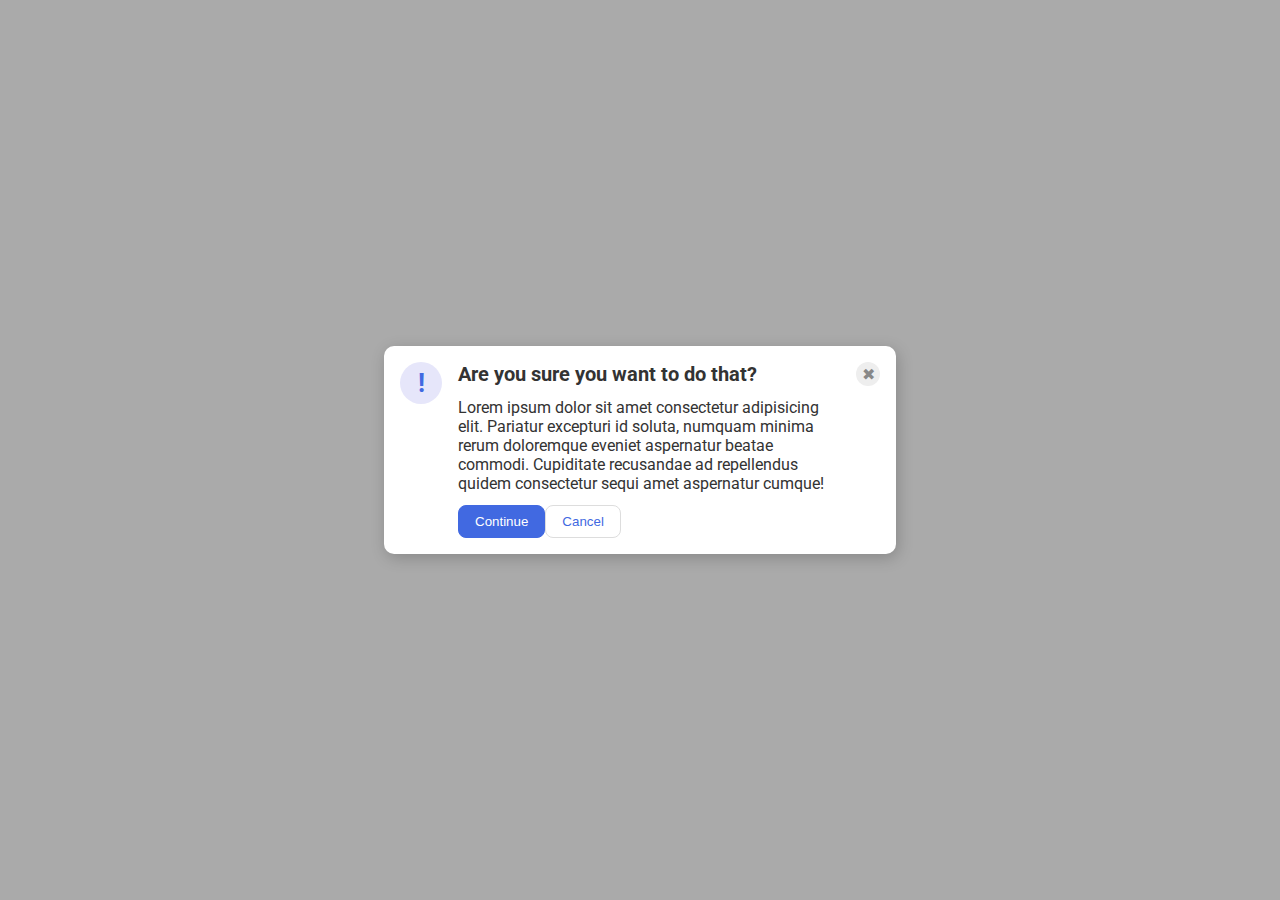
<file: flex/05-flex-modal/index.html>
<!DOCTYPE html>
<html lang="en">

<head>
  <meta charset="UTF-8">
  <meta http-equiv="X-UA-Compatible" content="IE=edge">
  <meta name="viewport" content="width=device-width, initial-scale=1.0">
  <link rel="stylesheet" href="style.css">
  <title>Modal</title>
</head>

<body>
  <div class="modal">

    <div class="icon">!</div>
    <div class="center">
      <div class="header">Are you sure you want to do that?</div>
      <div class="text">Lorem ipsum dolor sit amet consectetur adipisicing elit. Pariatur excepturi id soluta, numquam
        minima rerum doloremque eveniet aspernatur beatae commodi. Cupiditate recusandae ad repellendus quidem
        consectetur
        sequi amet aspernatur cumque!</div>
      <div class="buttons">
        <button class="continue">Continue</button>
        <button class="cancel">Cancel</button>
      </div>
    </div>
    <div class="close-button">✖</div>


  </div>
</body>

</html>
</file>
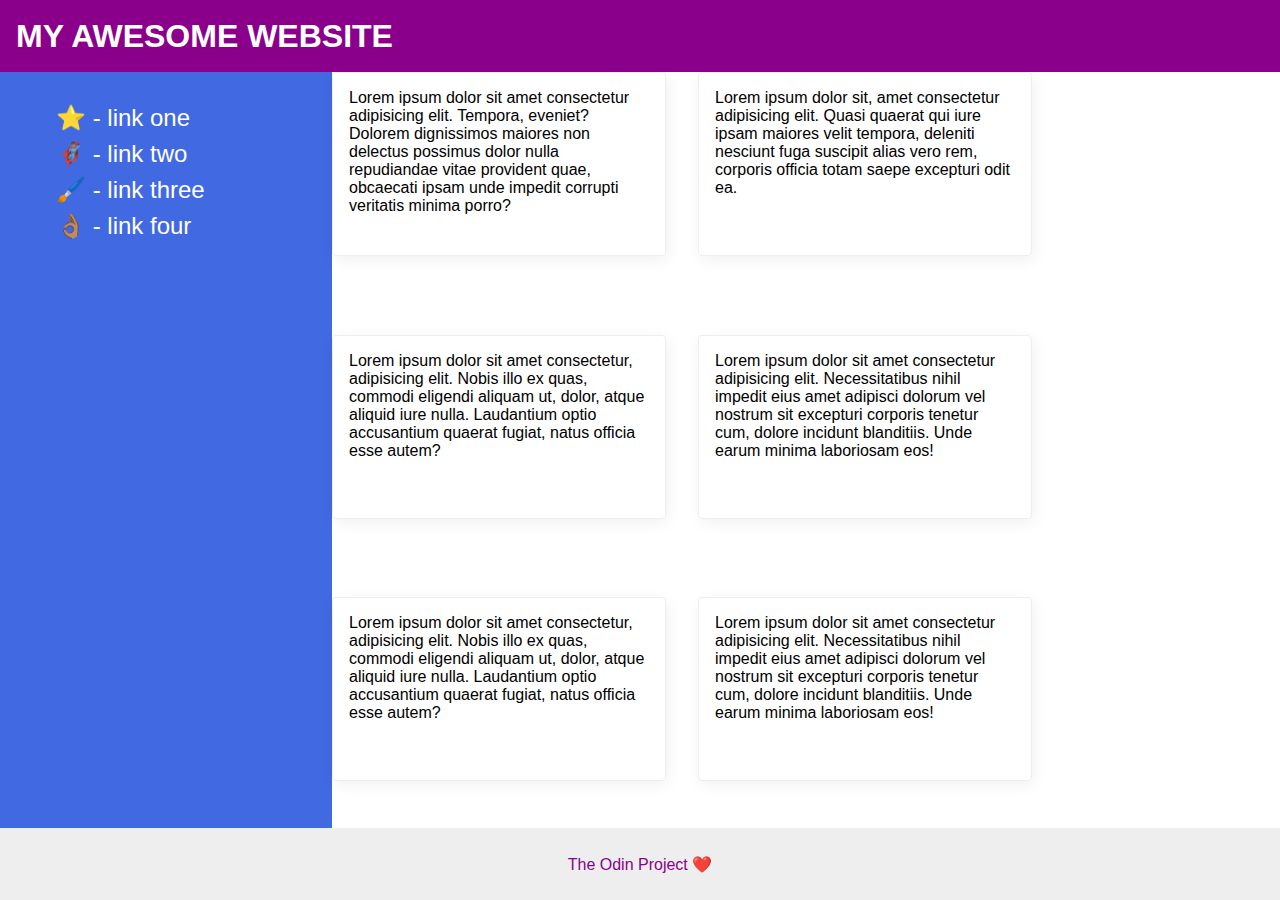
<file: flex/07-flex-layout-2/index.html>
<!DOCTYPE html>
<html lang="en">

<head>
  <meta charset="UTF-8">
  <meta http-equiv="X-UA-Compatible" content="IE=edge">
  <meta name="viewport" content="width=device-width, initial-scale=1.0">
  <title>The Holy Grail</title>
  <link rel="stylesheet" href="style.css">
</head>

<body>
  <div class="header">
    MY AWESOME WEBSITE
  </div>

  <div class="content">
    <div class="sidebar">
      <ul>
        <li><a href="#">⭐ - link one</a></li>
        <li><a href="#">🦸🏽‍♂️ - link two</a></li>
        <li><a href="#">🖌️ - link three</a></li>
        <li><a href="#">👌🏽 - link four</a></li>
      </ul>
    </div>

    <div class="cards">
      <div class="card">Lorem ipsum dolor sit amet consectetur adipisicing elit. Tempora, eveniet? Dolorem dignissimos
        maiores non delectus possimus dolor nulla repudiandae vitae provident quae, obcaecati ipsam unde impedit
        corrupti
        veritatis minima porro?</div>
      <div class="card">Lorem ipsum dolor sit, amet consectetur adipisicing elit. Quasi quaerat qui iure ipsam maiores
        velit tempora, deleniti nesciunt fuga suscipit alias vero rem, corporis officia totam saepe excepturi odit ea.
      </div>
      <div class="card">Lorem ipsum dolor sit amet consectetur, adipisicing elit. Nobis illo ex quas, commodi eligendi
        aliquam ut, dolor, atque aliquid iure nulla. Laudantium optio accusantium quaerat fugiat, natus officia esse
        autem?</div>
      <div class="card">Lorem ipsum dolor sit amet consectetur adipisicing elit. Necessitatibus nihil impedit eius amet
        adipisci dolorum vel nostrum sit excepturi corporis tenetur cum, dolore incidunt blanditiis. Unde earum minima
        laboriosam eos!</div>
      <div class="card">Lorem ipsum dolor sit amet consectetur, adipisicing elit. Nobis illo ex quas, commodi eligendi
        aliquam ut, dolor, atque aliquid iure nulla. Laudantium optio accusantium quaerat fugiat, natus officia esse
        autem?</div>
      <div class="card">Lorem ipsum dolor sit amet consectetur adipisicing elit. Necessitatibus nihil impedit eius amet
        adipisci dolorum vel nostrum sit excepturi corporis tenetur cum, dolore incidunt blanditiis. Unde earum minima
        laboriosam eos!</div>
    </div>
  </div>
  <div class="footer">
    The Odin Project ❤️
  </div>
</body>

</html>
</file>
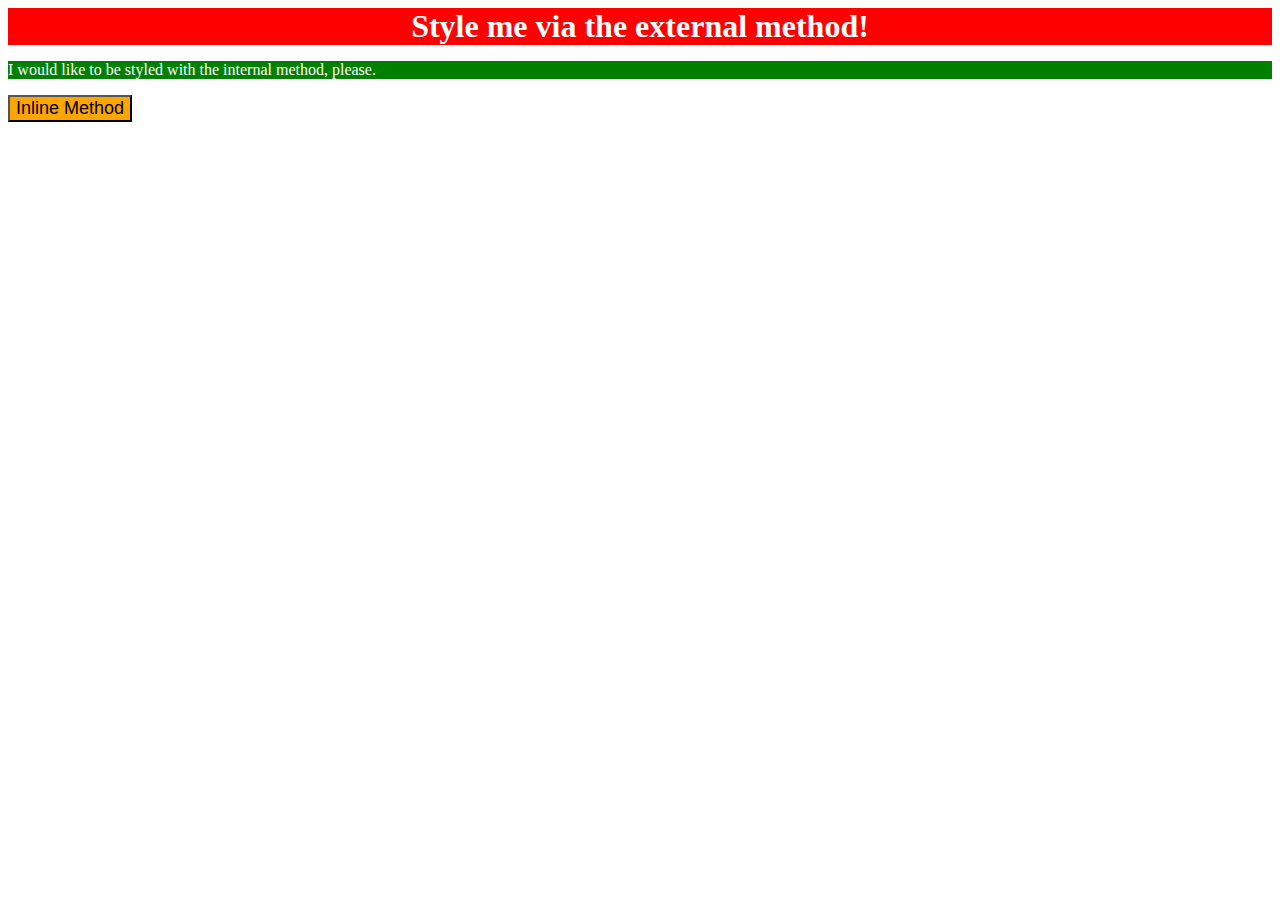
<file: foundations/01-css-methods/index.html>
<!DOCTYPE html>
<html lang="en">
  <head>
    <meta charset="UTF-8">
    <meta http-equiv="X-UA-Compatible" content="IE=edge">
    <meta name="viewport" content="width=device-width, initial-scale=1.0">
    <title>Methods for Adding CSS</title>
    <link rel = "stylesheet" href = "styles.css">
    <style>
      p{
        background-color: green;
        color: white;
        font-weight: 18px;
      }
    </style>
  </head>
  <body>
    <div>Style me via the external method!</div>
    <p>I would like to be styled with the internal method, please.</p>
    <button style = "background-color: orange; font-size: 18px" >Inline Method</button>
  </body>
</html>
</file>
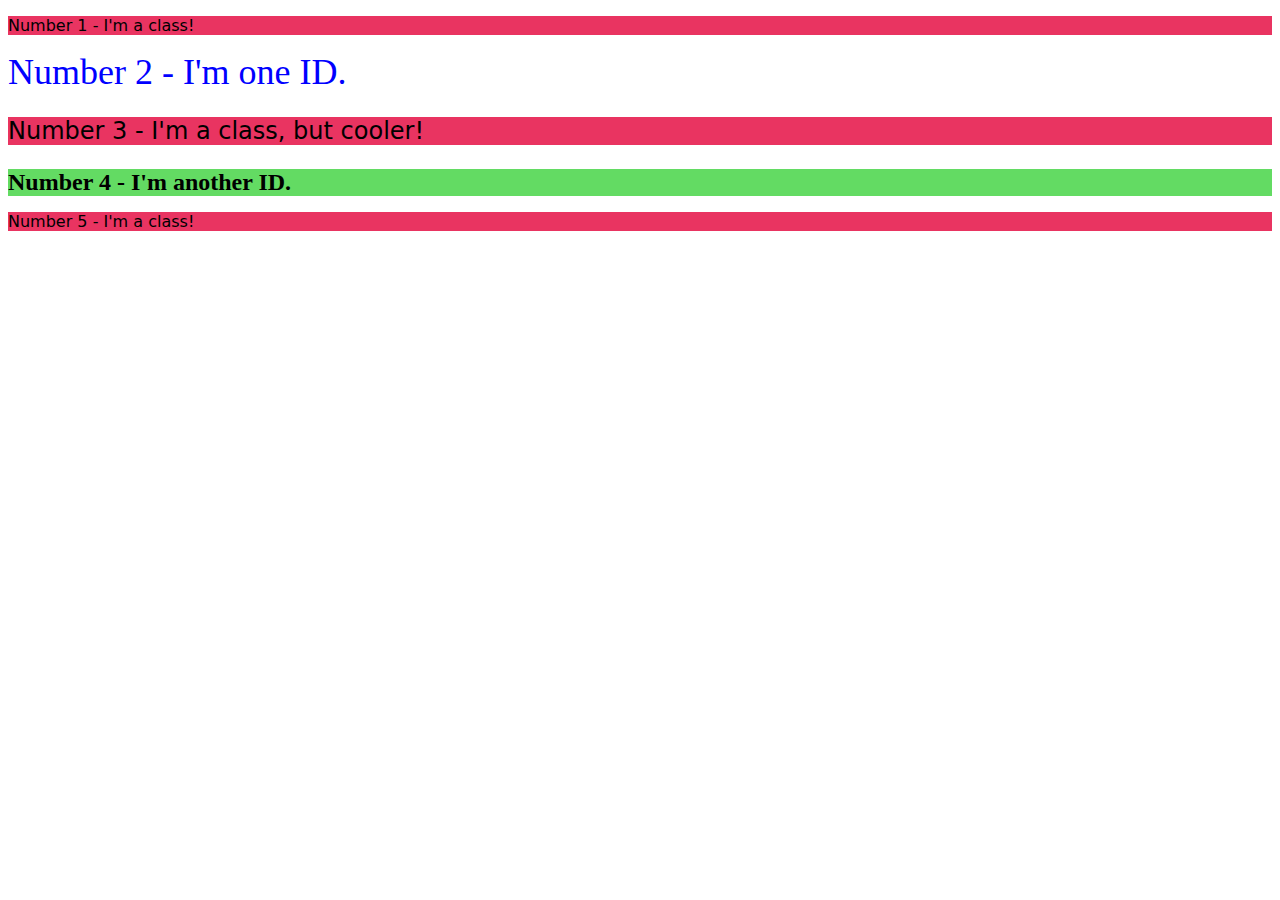
<file: foundations/02-class-id-selectors/index.html>
<!DOCTYPE html>
<html lang="en">
  <head>
    <meta charset="UTF-8">
    <meta http-equiv="X-UA-Compatible" content="IE=edge">
    <meta name="viewport" content="width=device-width, initial-scale=1.0">
    <title>Class and ID Selectors</title>
    <link rel="stylesheet" href="style.css">
  </head>
  <body>
    <p class = "odd-numbers">Number 1 - I'm a class!</p>
    <div id = "second-element">Number 2 - I'm one ID.</div>
    <p class = "third-element odd-numbers">Number 3 - I'm a class, but cooler!</p>
    <div id="fourth-element" >Number 4 - I'm another ID.</div>
    <p class = "odd-numbers">Number 5 - I'm a class!</p>
  </body>
</html>
</file>
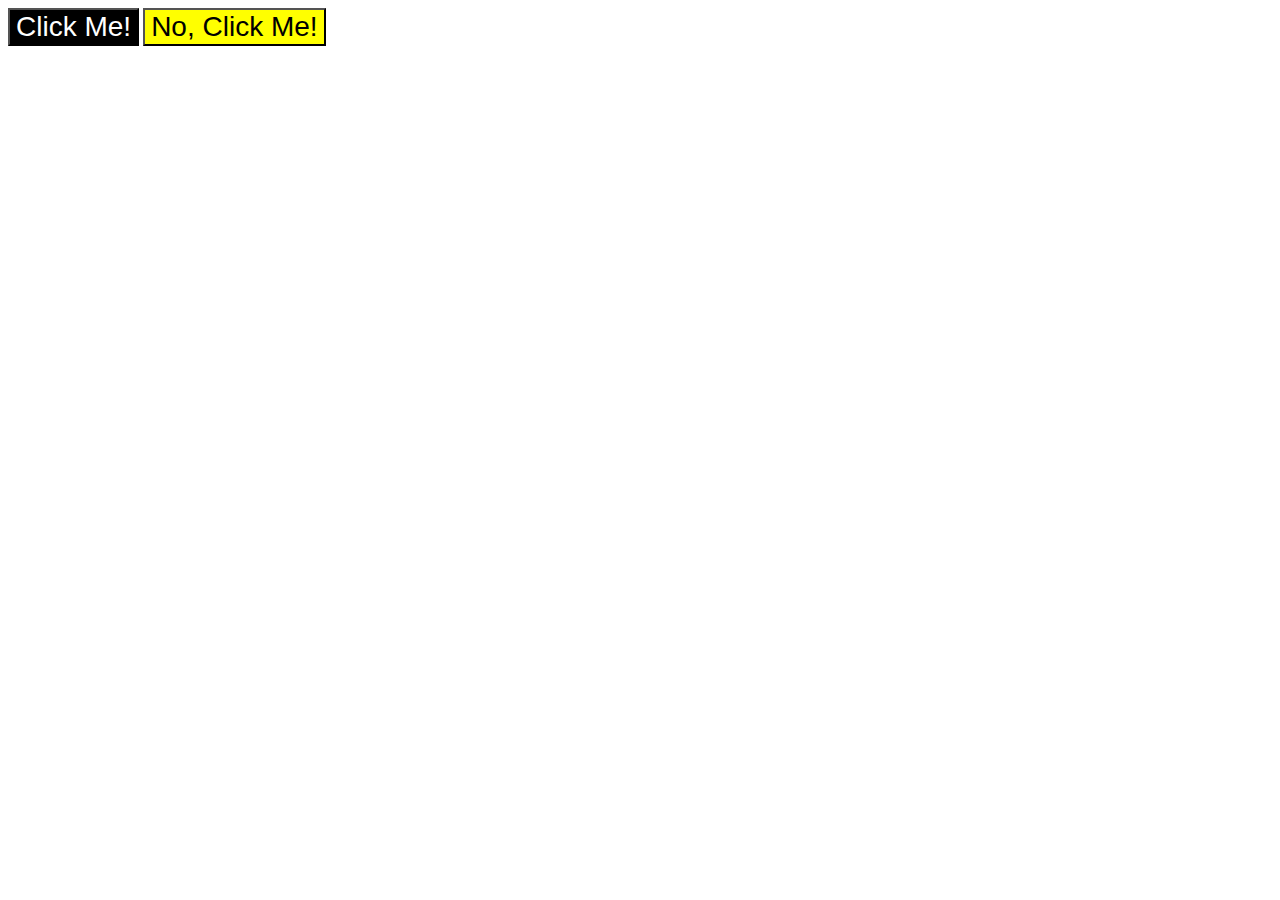
<file: foundations/03-grouping-selectors/index.html>
<!DOCTYPE html>
<html lang="en">
  <head>
    <meta charset="UTF-8">
    <meta http-equiv="X-UA-Compatible" content="IE=edge">
    <meta name="viewport" content="width=device-width, initial-scale=1.0">
    <title>Grouping Selectors</title>
    <link rel="stylesheet" href="style.css">
  </head>
  <body>
    <button class = "black-button">Click Me!</button>
    <button class = "yellow-button">No, Click Me!</button>
  </body>
</html>
</file>
<file: flex/05-flex-modal/style.css>
@import url('https://fonts.googleapis.com/css2?family=Roboto:wght@400;700&display=swap');

html,
body {
  height: 100%;
}

body {
  font-family: Roboto, sans-serif;
  margin: 0;
  background: #aaa;
  color: #333;
  /* I'll give you this one for free lol */
  display: flex;
  align-items: center;
  justify-content: center;
}

.header {
  font-weight: bold;
  font-size: 20px;
}

.modal {
  display: flex;
  flex: none;
  padding: 16px;
  gap: 16px;
  background: white;
  width: 480px;
  border-radius: 10px;
  box-shadow: 2px 4px 16px rgba(0, 0, 0, .2);
}

.center {
  display: flex;
  flex-direction: column;
  gap: 12px;
}

.icon {
  color: royalblue;
  font-size: 26px;
  font-weight: 700;
  background: lavender;
  width: 42px;
  height: 42px;
  border-radius: 50%;
  display: flex;
  align-items: center;
  justify-content: center;
  flex: none;
}

.close-button {
  background: #eee;
  border-radius: 50%;
  color: #888;
  font-weight: 400;
  font-size: 16px;
  height: 24px;
  width: 24px;
  display: flex;
  align-items: center;
  justify-content: center;
  flex: none;
}

button {
  padding: 8px 16px;
  border-radius: 8px;
}

.buttons {
  display: flex;
  justify-content: flex-start;
}

button.continue {
  background: royalblue;
  border: 1px solid royalblue;
  color: white;
}

button.cancel {
  background: white;
  border: 1px solid #ddd;
  color: royalblue;
}
</file>
<file: flex/07-flex-layout-2/style.css>
body {
  font-family: -apple-system, BlinkMacSystemFont, 'Segoe UI', Roboto, Oxygen, Ubuntu, Cantarell, 'Open Sans', 'Helvetica Neue', sans-serif;
  margin: 0;
  min-height: 100vh;
  display: flex;
  flex-direction: column;
}

.header {
  display: flex;
  align-items: center;
  height: 72px;
  background: darkmagenta;
  color: white;
  font-size: 32px;
  font-weight: 900;
  padding-left: 16px;
}

.footer {
  display: flex;
  text-align: center;
  justify-content: center;
  align-items: center;
  align-self: stretch;
  margin-top: auto;
  height: 72px;
  background: #eee;
  color: darkmagenta;
}

.content {
  height: 100vh;
  display: flex;
  flex: 1;
}

.cards {
  display: flex;
  flex-wrap: wrap;
  gap: 32px;
}

.sidebar {
  flex: none;
  width: 300px;
  background: royalblue;
  padding: 16px;
}

.card {
  padding: 16px;
  border: 1px solid #eee;
  box-shadow: 2px 4px 16px rgba(0, 0, 0, .06);
  border-radius: 4px;
  width: 300px;
  height: 150px;
  flex-shrink: 2;
}

a:link {
  font-size: 24px;
  text-decoration: none;
  color: white;
}

a:visited {
  text-decoration: none;
}

a:hover {
  text-decoration: underline;
}

a:active {
  text-decoration: underline;
}

ul {
  display: flex;
  flex-direction: column;
  gap: 8px;
  list-style-type: none;
}
</file>
<file: foundations/01-css-methods/styles.css>
div{
    background-color: red;
    color: white;
    font-size: 32px;
    font-weight: bold;
    text-align: center;
}
</file>
<file: foundations/02-class-id-selectors/style.css>
.odd-numbers{
    background-color: rgb(233, 52, 97);
    font-family: Verdana, "DejaVu Sans", sans-serif;

}

#second-element{
    color: blue;
    font-size: 36px;
}

.odd-numbers.third-element{
    font-size: 24px;
}

#fourth-element{
    background-color: rgb(99, 219, 99);
    font-size: 24px;
    font-weight: bold;
}
</file>
<file: foundations/03-grouping-selectors/style.css>
.yellow-button, .black-button{
    font-size: 28px;
    font-family: Helvetica, "Times New Roman", sans-serif;
}

.yellow-button{
    background-color: yellow;
}

.black-button{
    background-color: black;
    color: white;
}
</file>
